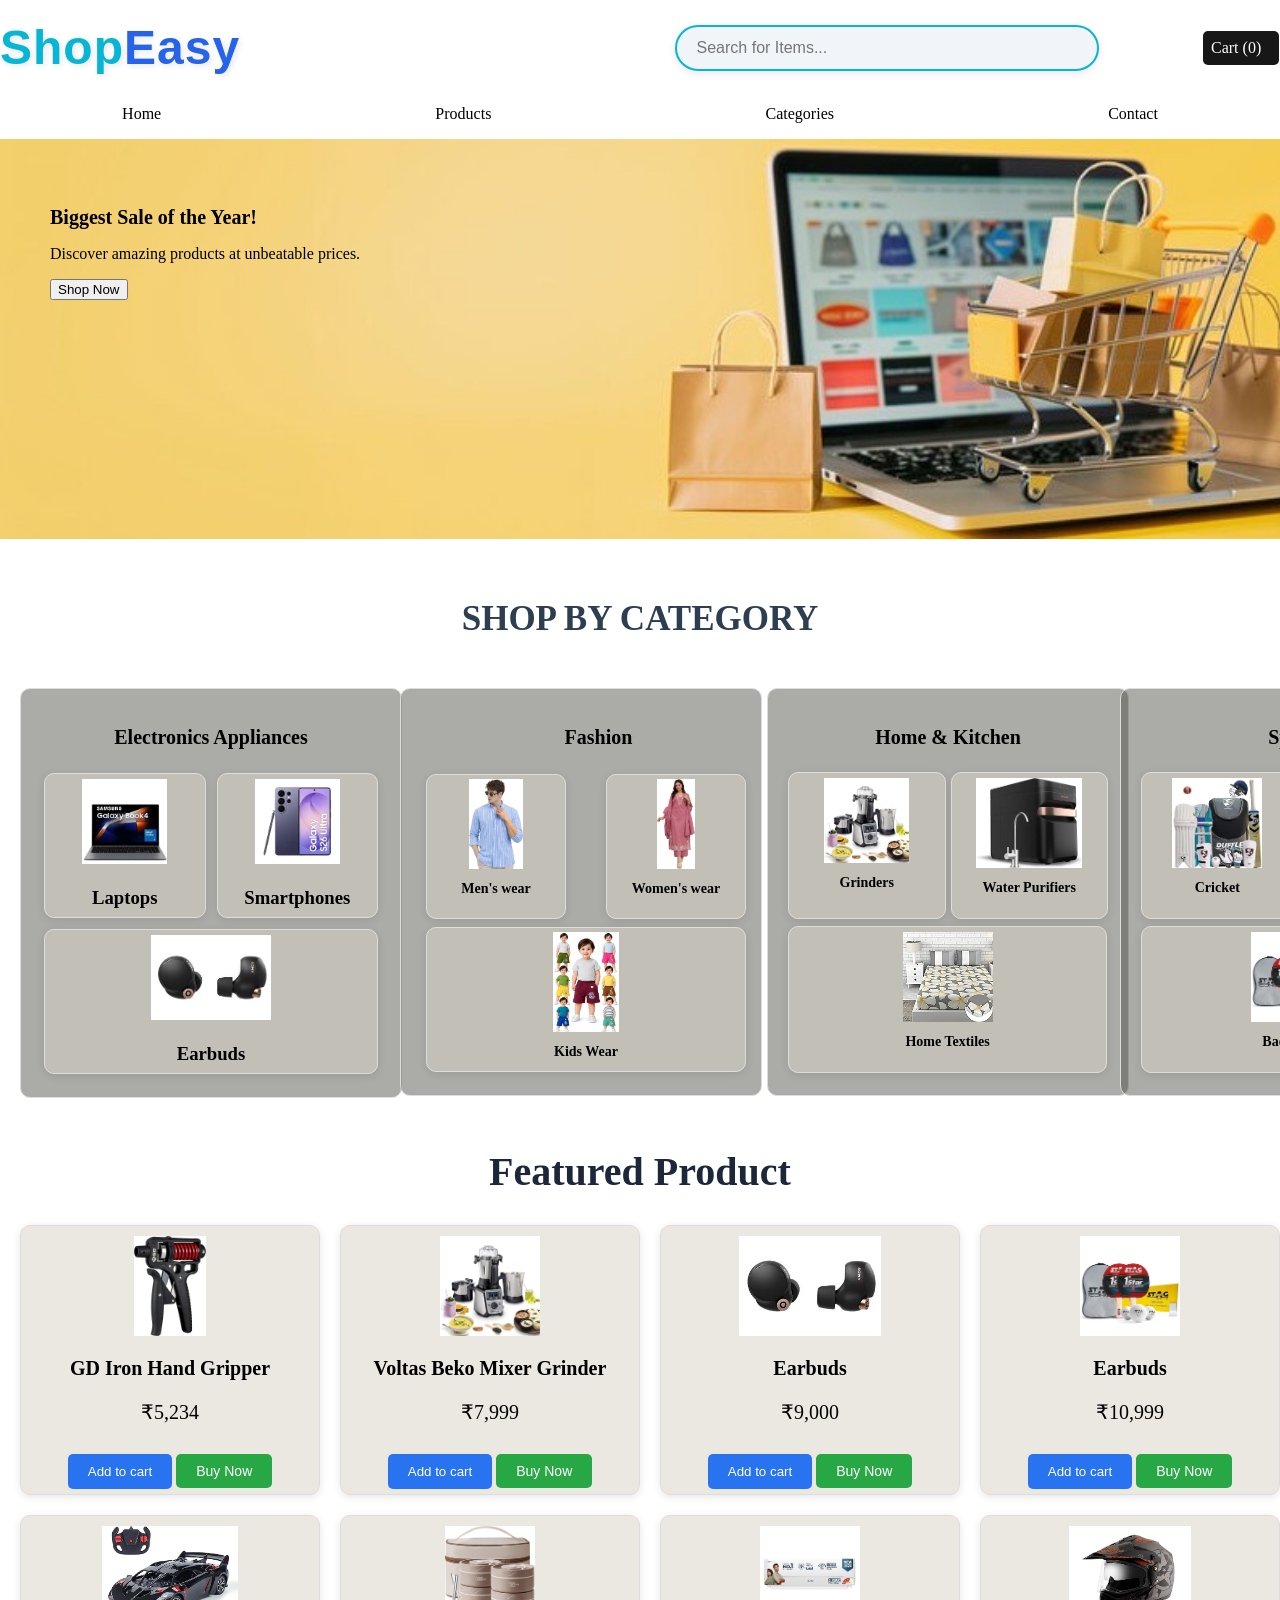
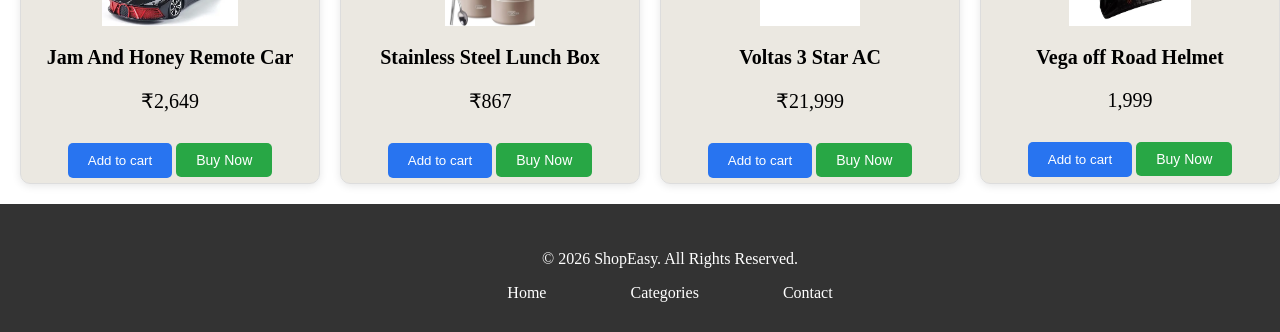
<file: Frontend/index.html>
<!DOCTYPE html>
<html lang="en">
<head>
  <meta charset="UTF-8">
  <meta name="viewport" content="width=device-width, initial-scale=1.0">
  <title>Document</title>
  <link rel="stylesheet" href="style.css">
</head>

<body>
  <header>
    <div class="top-header">
      <h1>
        <span class="shop">Shop</span><span class="easy">Easy</span>
      </h1>
      
      <input class="search-input" type="text" placeholder="Search for Items...">
      <a href="cart.html"
       class="cart-btn"> Cart (0) </a>


    </div>
    <nav class="main-nav">
    <ul class="nav-links">
      <li>
        <a href ="#home">Home</a>
      </li>
      <li><a href="#product">Products</a></li>
      <li><a href="#categories">Categories</a></li>
      <li><a href ="#contact">Contact</a></li>
    </ul>
    </nav>
     </header>
<main>
    <section class="hero">
      <div class="hero-section">
      <h2>Biggest Sale of the Year!</h2>
      <p>Discover amazing products at unbeatable prices.</p>
      <button class="shop-now">Shop Now</button>
      </div>
    </section>

    

    </section>
 <h2 class="categories-heading">Shop by Category</h2>
   <section class="categories">
  
  <section class="electronics-section">

    <div class="container">
        <h2>Electronics Appliances</h2>

        <a href="laptop.html" class="card-link">
            <div class="card">
                <img src="images/laptop1.jpeg" alt="Laptop Image" class="category-image">
                <h3>Laptops</h3>
            </div>
        </a>

        <a href="Smartphones.html" class="card-link">
            <div class="card">
                <img src="images/Phone1.jpeg" alt="Smartphone Image" class="category-image">
                <h3>Smartphones</h3>
            </div>
        </a>

        <a href="Earbuds.html" class="card-link">
            <div class="card">
                <img src="images/Earbud1.jpeg" alt="Earbuds Image" class="categorybottom-image">
                <h3>Earbuds</h3>
            </div>
        </a>

    </div>

</section>
  
<!-- Fashion Section -->
 <a href="fashion.html" class="categories-link">
    <section class="fashion-section">
       
    <div class="container2">
      <h2>Fashion</h2>
        
      
      <div class="card2">
        <img src="images/men.webp" alt="Men Image" class="category-image2">
        <h3>Men's wear</h3>
      </div>

      <div class="card2">
        <img src="images/women.webp" alt="Women Image" class="category-image2">
        <h3>Women's wear</h3>
      </div>

      <div class="card2">
        <img src="images/kids.jpg" alt="Kids Image" class="categorybottom-image2">
        <h3>Kids Wear</h3>
      </div>

    </div>
    </section>
    </a>

    <!-- Home & Kitchen -->
      <a href="Home&kitchen.html" class="categories-link">
    <section class="Kitchen-section">
       
    <div class="container3">
      <h2>Home & Kitchen</h2>
        
      
      <div class="card3">
        <img src="images/grinder.jpg" alt="Men Image" class="category-image">
        <h3>Grinders</h3>
      </div>

      <div class="card3">
        <img src="images/water purifier.webp" alt="Women Image" class="category-image3">
        <h3>Water Purifiers</h3>
      </div>

      <div class="card3">
        <img src="images/bedsheet.jpg" alt="Kids Image" class="categorybottom-image3">
        <h3>Home Textiles</h3>
      </div>

    </div>
    </section>
  </a>

    <!-- Sports Section -->
      <a href="sports.html" class="categories-link">

    <section class="sports-section">
       
      <div class="container4">
        <h2>Sports</h2>
         <div class="card4">
            <img src="images/cricket.jpg" alt="Cricket" class="category-image4">
            <h3>Cricket</h3>
        </div>

        <div class="card4">
            <img src="images/badminton.jpg" alt="Football" class="category-image4">
            <h3>Football</h3>
        </div>

        <div class="card4">
            <img src="images/table-tennis.jpg" alt="Badminton" class="categorybottom-image4">
            <h3>Badminton</h3>
        </div>
        
      </div>
      </a>
    </section>
  </section>
    
  
  

  <section >
    <h1 class="heading-feature">Featured Product</h1>

      <div class="container01">


      <div class="feature-section">
         
      <img src="images/gripper.webp" alt="Laptop Image"   class="feature-image">

      <!-- <a href="laptop.html"> -->
      <h2>
      GD Iron Hand Gripper</h2>
      <!-- </a> -->
      <p class="para-feature">₹5,234</p>
      <button class="feature-button">Add to cart</button>
      
    <button class="buynow">Buy Now</button>
      
    
      </div>

    <div class="feature-section">
      <img src="images/grinder.jpg" alt="Smartphone Image"   class="feature-image">

      <!-- <a href="Smartphones.html"> -->
      <h2>Voltas Beko Mixer Grinder </h2>
      <!-- </a> -->
      <p class="para-feature">₹7,999</p>
      <button class="feature-button">Add to cart</button>
      <button class="buynow">Buy Now</button>
     
    </div>

    <div class="feature-section">
      <img src="images/Earbud1.jpeg" alt="Earbuds Image" class="feature-image">

      <h2>Earbuds</h2>
      
      <p class="para-feature">₹9,000</p>
      <button class="feature-button">Add to cart</button>
      <button class="buynow">Buy Now</button>
    </div>
    <div class="feature-section">
      <img src="images/table-tennis.jpg" alt="Earbuds Image" class="feature-image">
      <!-- <a href="Earbuds.html"> -->
      <h2>Earbuds</h2>
      <!-- </a> -->
      <p class="para-feature">₹10,999</p>
      <button class="feature-button">Add to cart</button>
      <button class="buynow">Buy Now</button>
    </div>

  </div>
  <div class="container02">
    <div class="feature-section">
      <img src="images/car.webp" alt="Smartphone Image"   class="feature-image">

      <!-- <a href="Smartphones.html"> -->
      <h2> Jam And Honey Remote Car</h2>
      <!-- </a> -->
      <p class="para-feature">₹2,649</p>
      <button class="feature-button">Add to cart</button>
      <button class="buynow">Buy Now</button>
    </div>
    <div class="feature-section">
      <img src="images/lunch-box.jpg" alt="Earbuds Image" class="feature-image">
      <!-- <a href="Earbuds.html"> -->
      <h2>Stainless Steel Lunch Box</h2>
      <!-- </a> -->
      <p class="para-feature">₹867</p>
      <button class="feature-button">Add to cart</button>
      <button class="buynow">Buy Now</button>
    </div>

    <div class="feature-section">
      <img src="images/voltas.jpg" alt="Earbuds Image" class="feature-image">
      <!-- <a href="Earbuds.html"> -->
      <h2>Voltas 3 Star AC</h2>
      <!-- </a> -->
      <p class="para-feature">₹21,999</p>
      <button class="feature-button">Add to cart</button>
      <button class="buynow">Buy Now</button>
    </div>
    
    <div class="feature-section">
      <img src="images/helmets.jpg"t="Helmet Image" class="feature-image">
      <!-- <a href="Earbuds.html"> -->
      <h2>Vega off Road Helmet</h2>
      <!-- </a> -->
      <p class="para-feature">1,999</p>
      <button class="feature-button">Add to cart</button>
      <button class="buynow">Buy Now</button>
    </div>
  </div>
  </section>
    
</main>
<script src="script.js"></script>

<footer class="footer">
    <p>© 2026 ShopEasy. All Rights Reserved.</p>
    <a href="index.html">Home</a>
    <a href="categories.html">Categories</a>
    <a href="contact.html">Contact</a>
</footer>
</body>
</html>
</file>
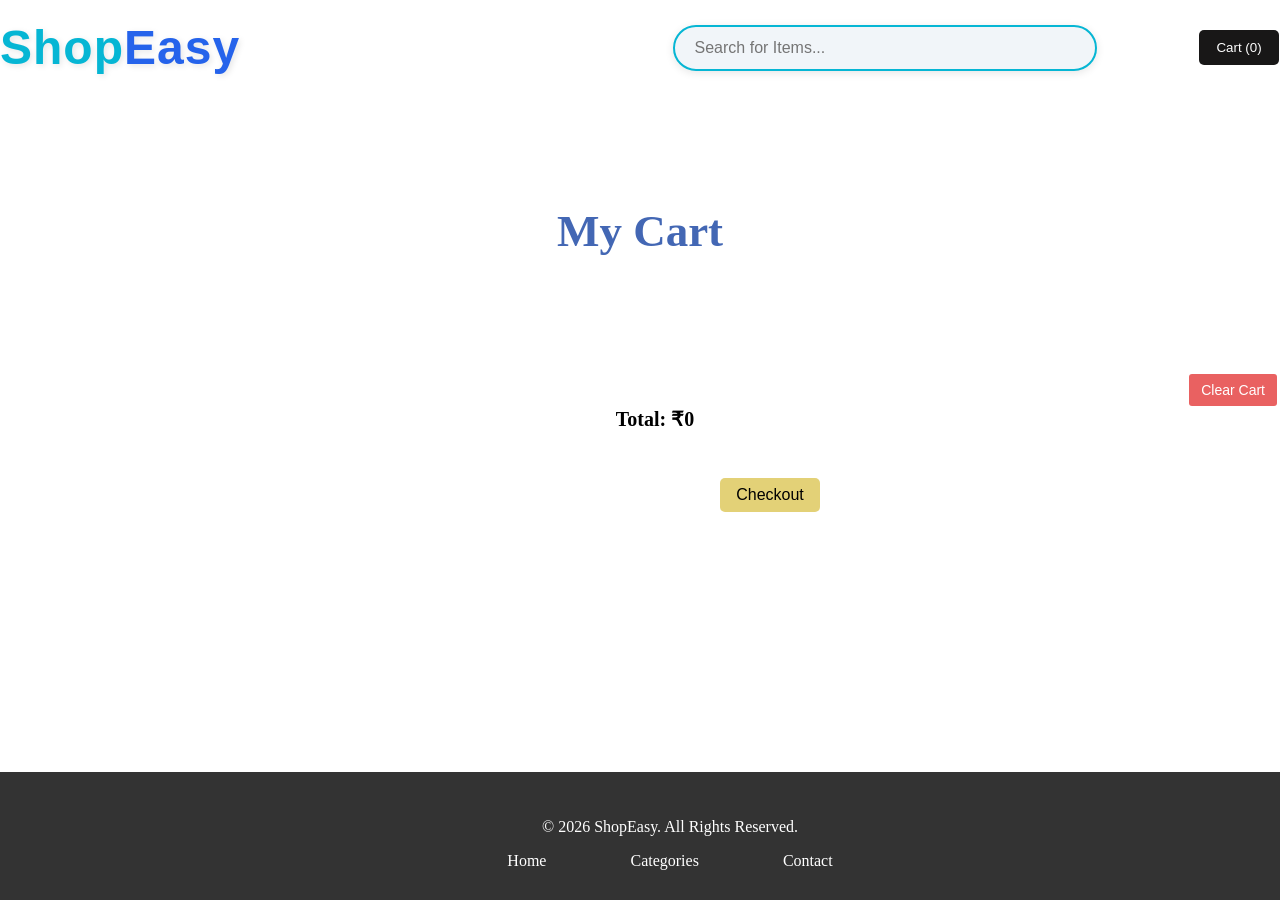
<file: Frontend/cart.html>
<!DOCTYPE html>
<html lang="en">
<head>
    <meta charset="UTF-8">
    <meta name="viewport" content="width=device-width, initial-scale=1.0">
    <title>Shopping Cart</title>
    <link rel="stylesheet" href="style.css">
</head>
<body>
  <header>
    <div class="top-header">
      <h1>
        <span class="shop">Shop</span><span class="easy">Easy</span>
      </h1>
    
      <input class="search-input" type="text" placeholder="Search for Items...">
      <button class="index-cart-btn"> Cart (0) </button>
    </div>
      
  </header>

  <main>
    <h2 class="main-heading-cart"> My Cart</h2>
    
    <button id="clear-cart">Clear Cart</button>
    
    <div id="cart-items"></div>

    <h2 id="total-price">Total: ₹0</h2>
    
  <a href="checkout.html">
    <button class="check-out">Checkout</button>
  </a>

</main>


    <footer class="footer">
        <p>© 2026 ShopEasy. All Rights Reserved.</p>
        <a href="index.html">Home</a>
        <a href="categories.html">Categories</a>
        <a href="contact.html">Contact</a>
    </footer>

    <script src="cart.js"></script>

</body>
</html>
</file>
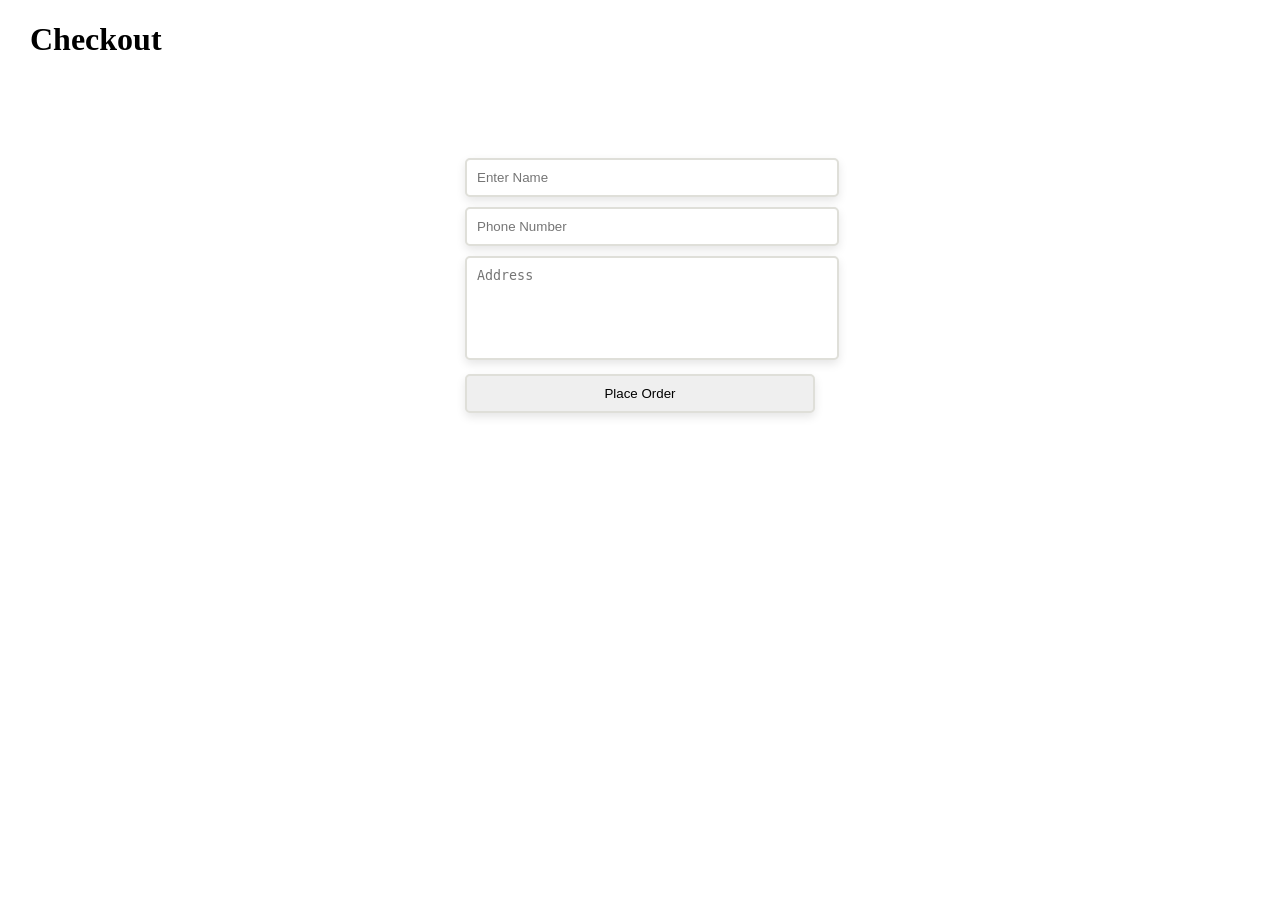
<file: Frontend/checkout.html>
<!DOCTYPE html>
<html lang="en">
<head>
  <meta charset="UTF-8">
  <meta name="viewport" content="width=device-width, initial-scale=1.0">
  <title>Document</title>
  <link rel="stylesheet" href="style.css">
</head>
<body>



<h1 class="heading-checkout">Checkout</h1>
<div class="checkout-container">
  

    <!-- <h1 class="heading-checkout">Checkout</h1> -->

    <div id="buy-now-product"></div>

    <input class="name" type="text" placeholder="Enter Name">

    <input class="phone" type="number" placeholder="Phone Number">

    <textarea class="address" placeholder="Address"></textarea>

    <button id="place-order">Place Order</button>


<script src="checkout.js"></script>

</body>
</html>
</file>
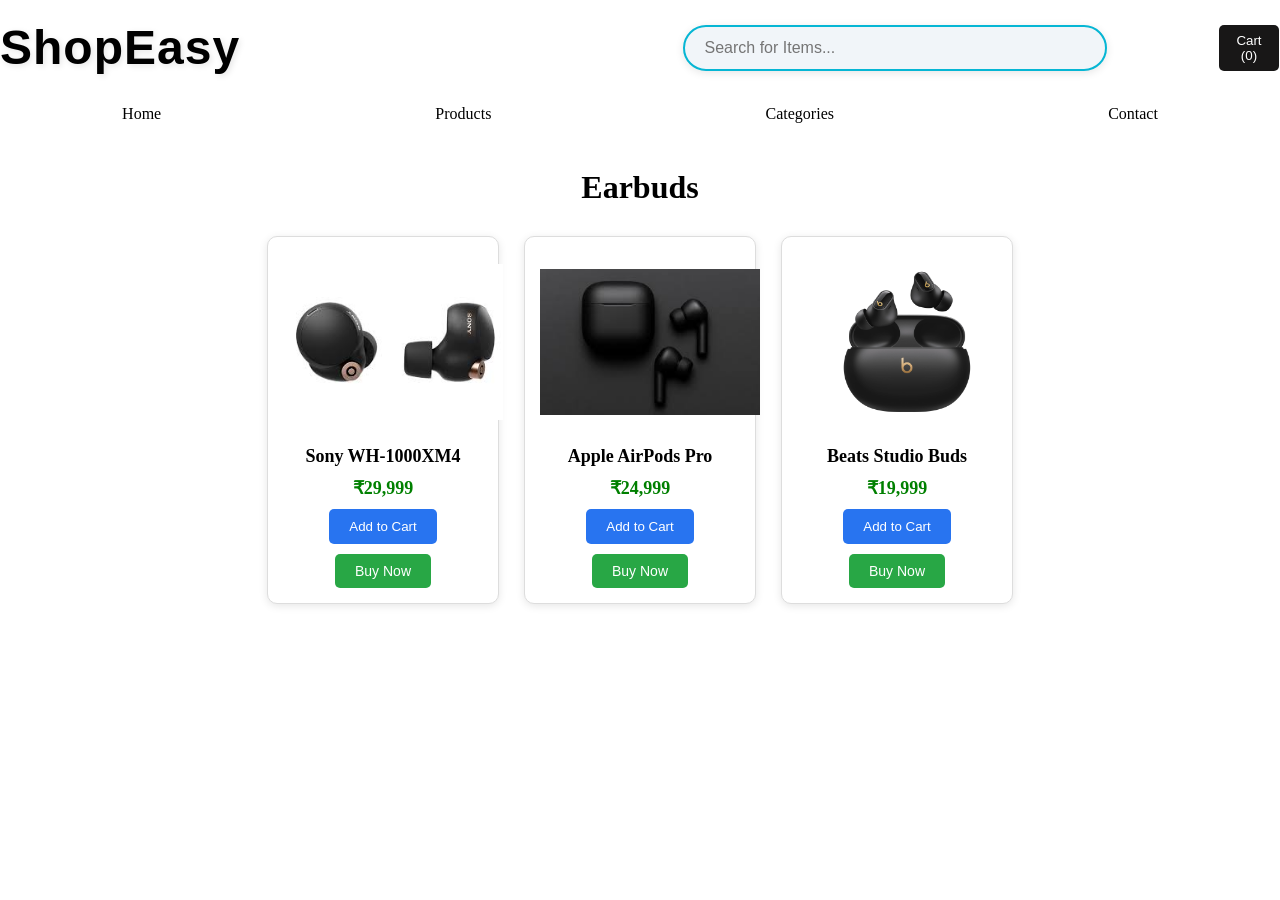
<file: Frontend/Earbuds.html>
<!DOCTYPE html>
<html lang="en">
<head>
  <meta charset="UTF-8">
  <meta name="viewport" content="width=device-width, initial-scale=1.0">
  <title>Document</title>
  <link rel="stylesheet" href="style.css">
</head>
<body>
  
  <header>
    <div class="top-header">
      <h1>ShopEasy</h1>
      <input class="search-input" type="text" placeholder="Search for Items...">
      <button class="cart-btn"> Cart (0) </button>


    </div>
    <nav class="main-nav">
    <ul class="nav-links">
      <li>
       <a href="index.html">Home</a>
      </li>
      <li><a href="index.html">Products</a></li>
      <li><a href="categories.html">Categories</a></li>
      <li><a href ="contact.html">Contact</a></li>
    </ul>
    </nav>
  </header>
  <main>
    <h1> Earbuds </h1>
    <div class="products-cards">
        <div class="product-card">
          <img src="images/Earbud1.jpeg" alt="Sony WH-1000XM4">
          <h3>Sony WH-1000XM4</h3>
          <p>₹29,999</p>
          <button class="add-to-cart">Add to Cart</button>
          <button class="buynow">Buy Now</button>
        

        </div>
        <div class="product-card">
          <img src="images/Earbud2.jpeg" alt="Apple AirPods Pro">
            <h3>Apple AirPods Pro</h3>
            <p>₹24,999</p>
            <button class="add-to-cart">Add to Cart</button>
            <button class="buynow">Buy Now</button>
         </div>

      <div class="product-card">
        <img src="images/Earbud3.jpg" alt="Beats Studio Buds">
          <h3>Beats Studio Buds</h3>
           <p>₹19,999</p>
           <button class="add-to-cart">Add to Cart</button>
           <button class="buynow">Buy Now</button>
      </div>

  </div>
  </main>
<script src="script.js"></script>
</body>
</html>
</file>
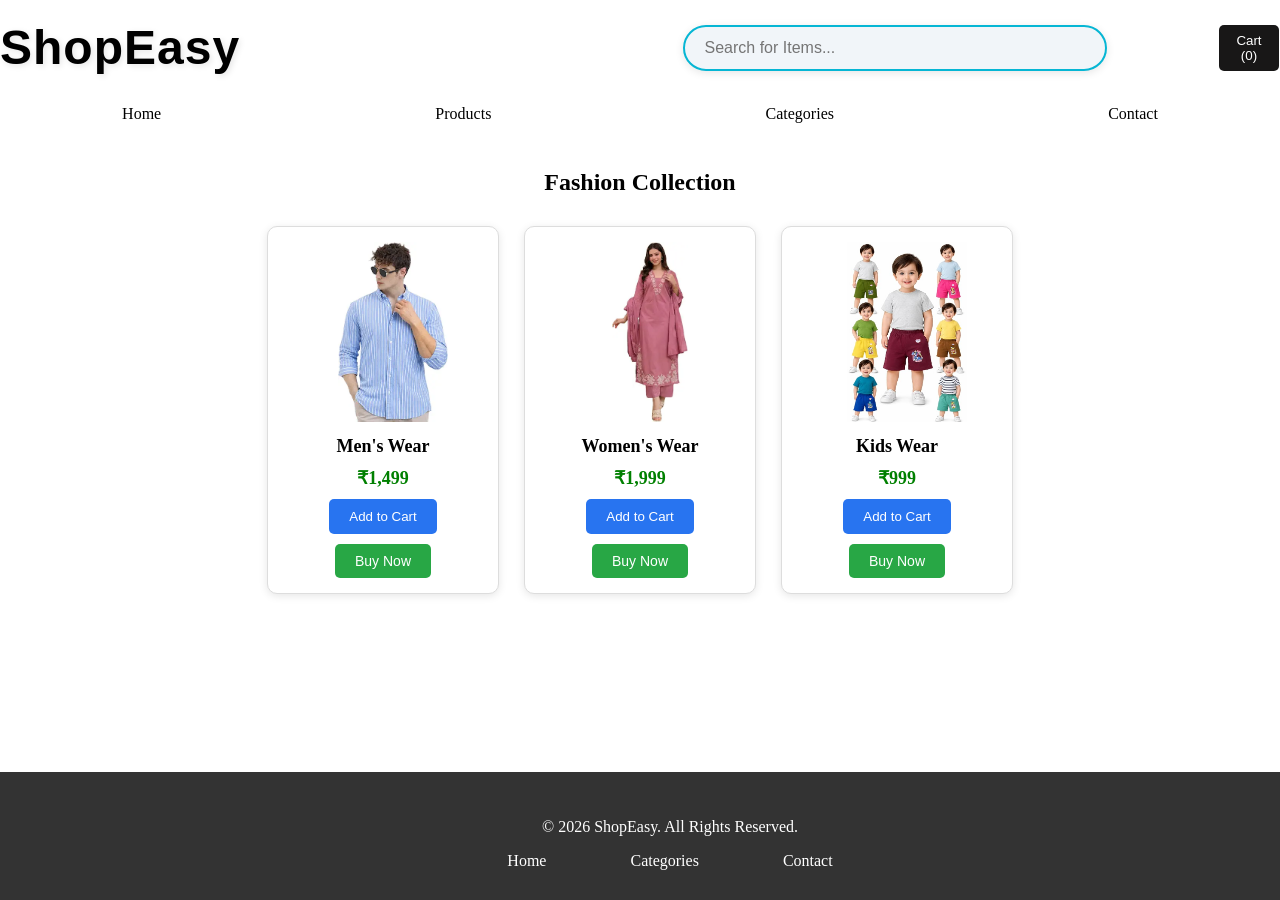
<file: Frontend/fashion.html>
<!DOCTYPE html>
<html lang="en">
<head>
  <meta charset="UTF-8">
  <meta name="viewport" content="width=device-width, initial-scale=1.0">
  <title>Document</title>
  <link rel="stylesheet" href="style.css">
</head>

<body>
  <header>
    <div class="top-header">
      <h1>ShopEasy</h1>
      <input class="search-input" type="text" placeholder="Search for Items...">
      <button class="cart-btn"> Cart (0) </button>


    </div>
    <nav class="main-nav">
    <ul class="nav-links">
      <li>
        <a href ="#home">Home</a>
      </li>
      <li><a href="#product">Products</a></li>
      <li><a href="#categories">Categories</a></li>
      <li><a href ="#contact">Contact</a></li>
    </ul>
    </nav>
     </header>
     <main>

    <section class="Main-controller">
        <h1>Fashion Collection</h1>

        <div class="product-container fashion">

            <div class="product-card">
                <img src="images/men.webp" alt="Men's Wear" class="product-image">
                <h3>Men's Wear</h3>
                <p>₹1,499</p>
                <button class="common-button">Add to Cart</button>
                <button class="buynow">Buy Now</button>
            </div>

            <div class="product-card">
                <img src="images/women.webp" alt="Women's Wear" class="product-image">
                <h3>Women's Wear</h3>
                <p>₹1,999</p>
                <button class="common-button">Add to Cart</button>
                <button class="buynow">Buy Now</button>
            </div>

            <div class="product-card">
                <img src="images/kids.jpg" alt="Kids Wear" class="product-image">
                <h3>Kids Wear</h3>
                <p>₹999</p>
                <button class="common-button">Add to Cart</button>
                <button class="buynow">Buy Now</button>
            </div>

        </div>
    </section>

</main>
<script src="script.js"></script>
<footer class="footer">
    <p>© 2026 ShopEasy. All Rights Reserved.</p>
    <a href="index.html">Home</a>
    <a href="categories.html">Categories</a>
    <a href="contact.html">Contact</a>
</footer>
</body>
</html>
</file>
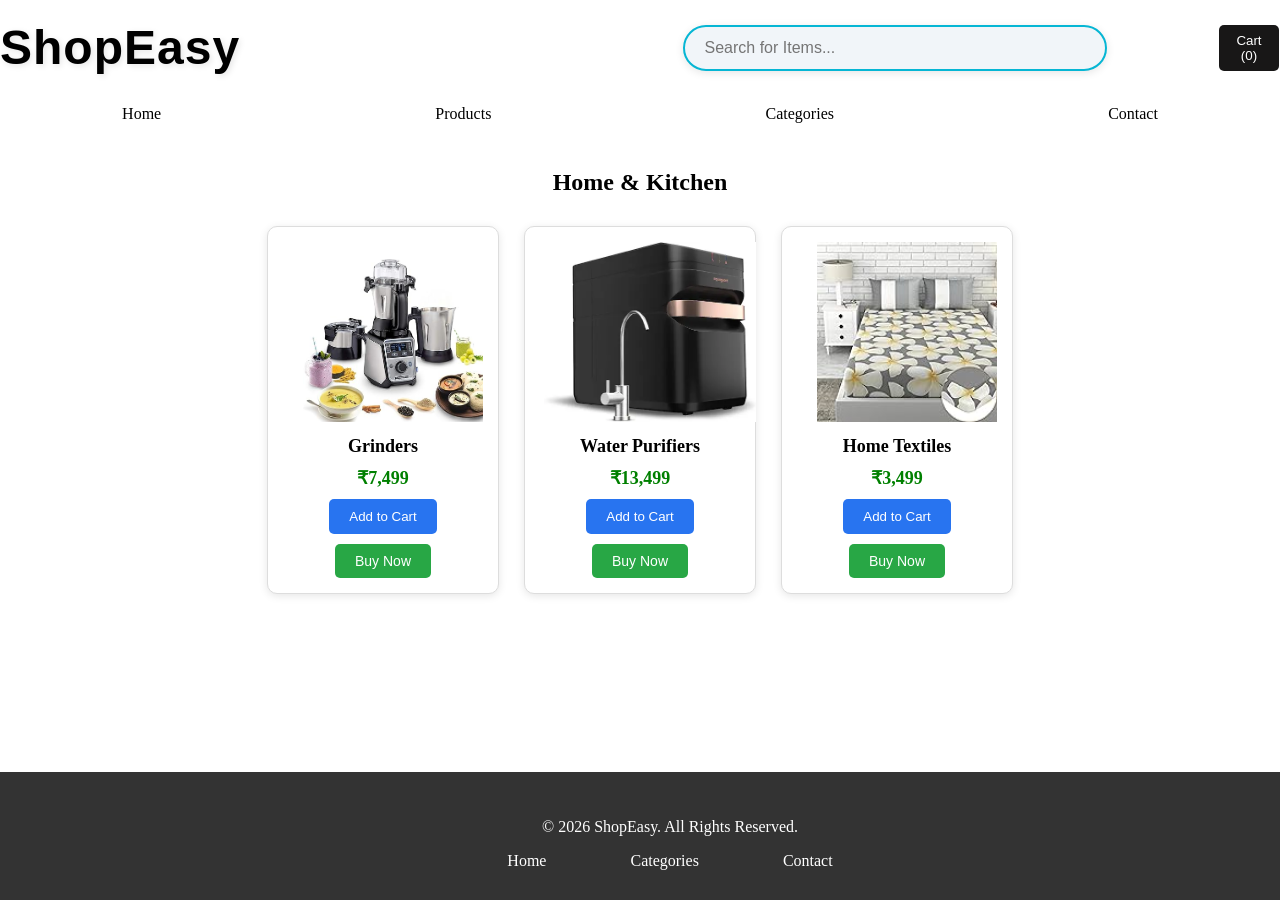
<file: Frontend/Home&kitchen.html>
<!DOCTYPE html>
<html lang="en">
<head>
  <meta charset="UTF-8">
  <meta name="viewport" content="width=device-width, initial-scale=1.0">
  <title>Document</title>
  <link rel="stylesheet" href="style.css">
</head>

<body>
  <header>
    <div class="top-header">
      <h1>ShopEasy</h1>
      <input class="search-input" type="text" placeholder="Search for Items...">
      <button class="cart-btn"> Cart (0) </button>


    </div>
    <nav class="main-nav">
    <ul class="nav-links">
      <li>
        <a href ="#home">Home</a>
      </li>
      <li><a href="#product">Products</a></li>
      <li><a href="#categories">Categories</a></li>
      <li><a href ="#contact">Contact</a></li>
    </ul>
    </nav>
     </header>
     <main>

    <section class="Main-controller">
        <h1>Home & Kitchen</h1>

        <div class="product-container">

        <div class="product-card">
        <img src="images/grinder.jpg" alt="Men Image" class="category-image">
        <h3>Grinders</h3>
        <p>₹7,499</p>
        <button class="common-button">Add to Cart</button>
        <button class="buynow">Buy Now</button>
      </div>

      <div class="product-card">
        <img src="images/water purifier.webp" alt="purifier Image" class="category-image3">
        <h3>Water Purifiers</h3>
        <p>₹13,499</p>
    <button class="common-button">Add to Cart</button>
    <button class="buynow">Buy Now</button>
      </div>

      <div class="product-card">
        <img src="images/bedsheet.jpg" alt="bedsheet Image" class="categorybottom-image3">
        <h3>Home Textiles</h3>
        <p>₹3,499</p>
        <button class="common-button">Add to Cart</button>
        <button class="buynow">Buy Now</button>
      </div>

        </div>
    </section>

</main>
<script src="script.js"></script>
<footer class="footer">
    <p>© 2026 ShopEasy. All Rights Reserved.</p>
    <a href="index.html">Home</a>
    <a href="categories.html">Categories</a>
    <a href="contact.html">Contact</a>
</footer>
</body>
</html>
</file>
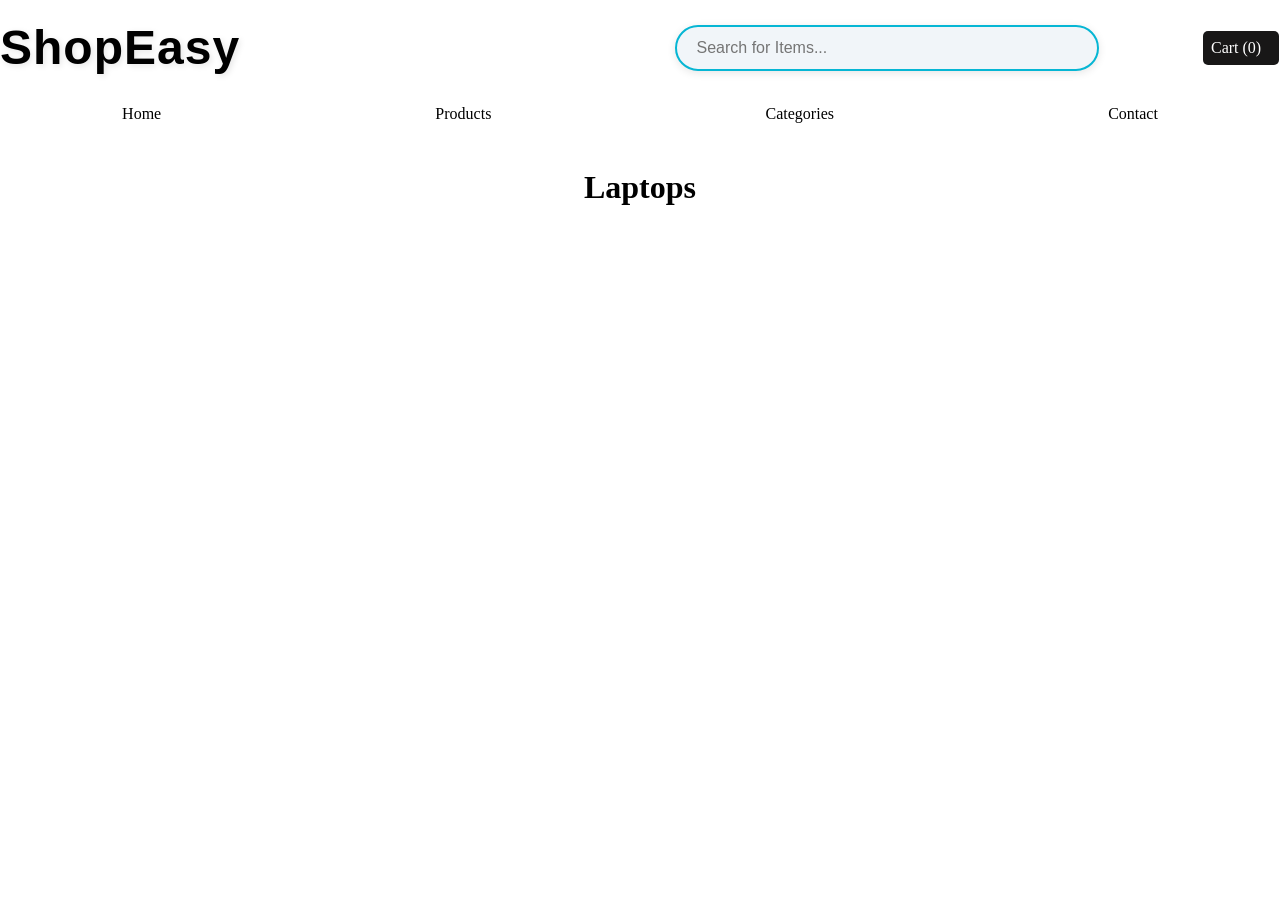
<file: Frontend/laptop.html>
<!DOCTYPE html>
<html lang="en">
<head>
  <meta charset="UTF-8">
  <meta name="viewport" content="width=device-width, initial-scale=1.0">
  <title>Document</title><link rel="stylesheet" href="style.css">
</head>
<body>
  
  <header>
    <div class="top-header">
      <h1>ShopEasy</h1>
      <input class="search-input" type="text" placeholder="Search for Items...">
      <a href="cart.html" class="cart-btn">Cart (0)</a>


    </div>
    <nav class="main-nav">
    <ul class="nav-links">
      <li>
       <a href="index.html">Home</a>
      </li>
      <li><a href="index.html">Products</a></li>
      <li><a href="categories.html">Categories</a></li>
      <li><a href ="contact.html">Contact</a></li>
    </ul>
    </nav>
  </header>

  <main>
    <h1>Laptops</h1>

    <div class="products-cards" id="products-container">

    </div>

  </main>

<script src="script.js"></script>
  <footer>

  </footer>

 
</body>
</html>
</file>
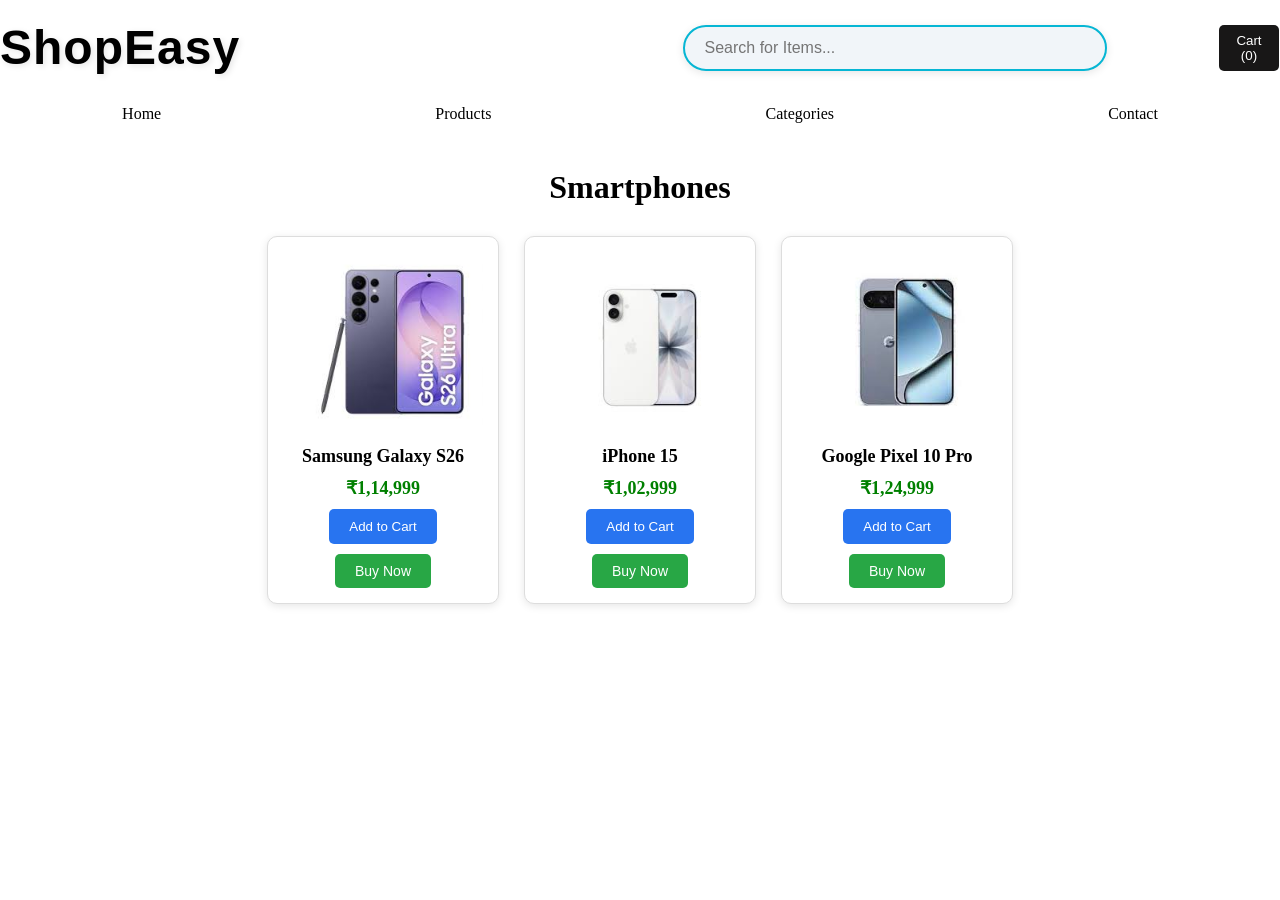
<file: Frontend/Smartphones.html>
<!DOCTYPE html>
<html lang="en">
<head>
  <meta charset="UTF-8">
  <meta name="viewport" content="width=device-width, initial-scale=1.0">
  <title>Document</title>
  <link rel="stylesheet" href="style.css">
</head>
<body>
  
  <header>
    <div class="top-header">
      <h1>ShopEasy</h1>
      <input class="search-input" type="text" placeholder="Search for Items...">
      <button class="cart-btn"> Cart (0) </button>


    </div>
    <nav class="main-nav">
    <ul class="nav-links">
      <li>
       <a href="index.html">Home</a>
      </li>
      <li><a href="index.html">Products</a></li>
      <li><a href="categories.html">Categories</a></li>
      <li><a href ="contact.html">Contact</a></li>
    </ul>
    </nav>
  </header>
  <main>
    <h1>Smartphones</h1>
    <div class="products-cards">
        <div class="product-card">
          <img src="images/Phone1.jpeg" alt="Samsung Galaxy S26">
          <h3>Samsung Galaxy S26</h3>
          <p>₹1,14,999</p>
          <button class="add-to-cart">Add to Cart</button>
          <button class="buynow">Buy Now</button>
        

        </div>
        <div class="product-card">
          <img src="images/Phone2.jpeg" alt="Apple iPhone 17">
            <h3>iPhone 15</h3>
            <p>₹1,02,999</p>
            <button class="add-to-cart">Add to Cart</button>
            <button class="buynow">Buy Now</button>
         </div>

      <div class="product-card">
        <img src="images/Phone3.jpeg" alt="Google Pixel 10 Pro">
          <h3>Google Pixel 10 Pro</h3>
           <p>₹1,24,999</p>
           <button class="add-to-cart">Add to Cart</button>
           <button class="buynow">Buy Now</button>
      </div>

  </div>
  </main>
  <script src="script.js"></script>
</body>
</file>
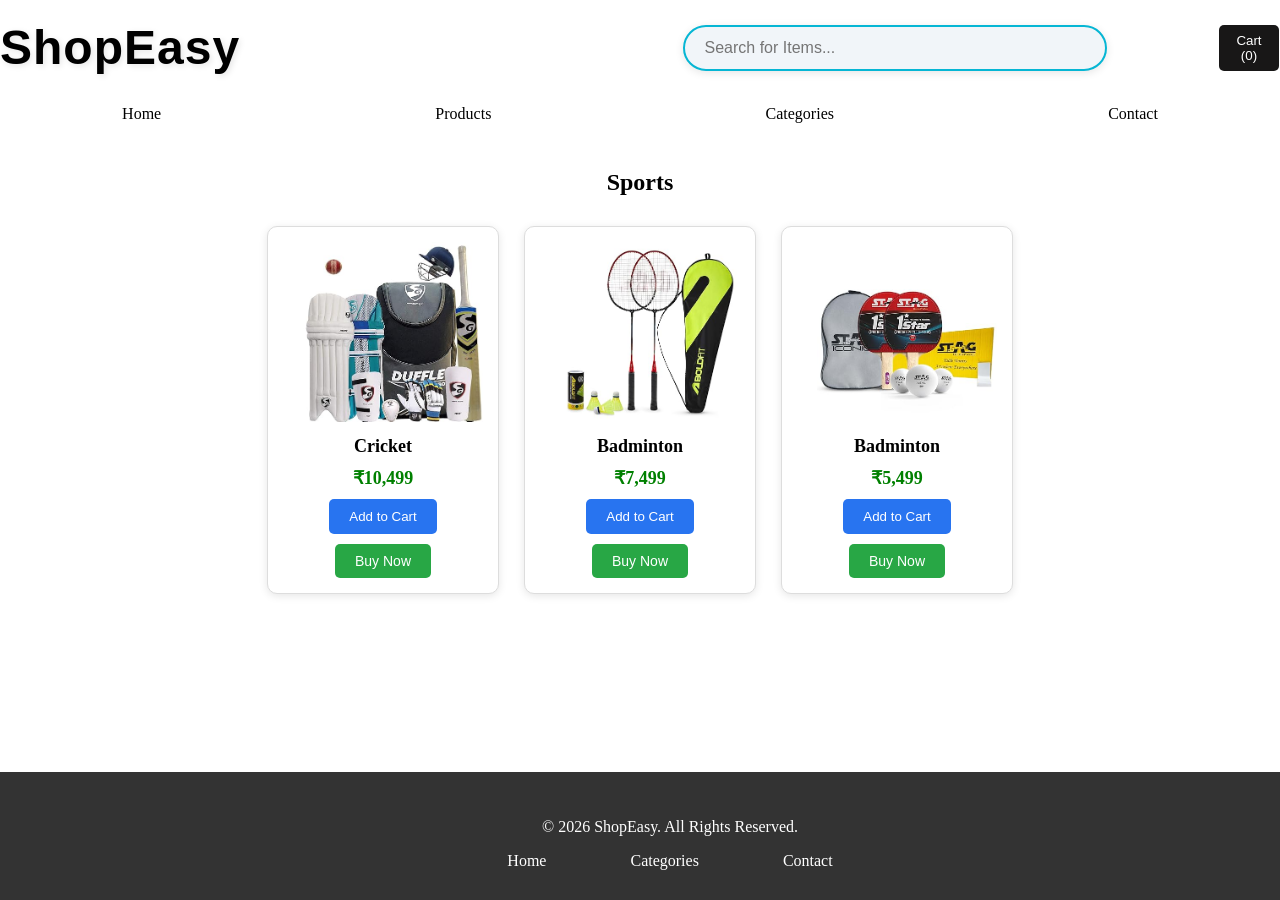
<file: Frontend/sports.html>
<!DOCTYPE html>
<html lang="en">
<head>
  <meta charset="UTF-8">
  <meta name="viewport" content="width=device-width, initial-scale=1.0">
  <title>Document</title>
  <link rel="stylesheet" href="style.css">
</head>

<body>
  <header>
    <div class="top-header">
      <h1>ShopEasy</h1>
      <input class="search-input" type="text" placeholder="Search for Items...">
      <button class="cart-btn"> Cart (0) </button>


    </div>
    <nav class="main-nav">
    <ul class="nav-links">
      <li>
        <a href ="#home">Home</a>
      </li>
      <li><a href="#product">Products</a></li>
      <li><a href="#categories">Categories</a></li>
      <li><a href ="#contact">Contact</a></li>
    </ul>
    </nav>
     </header>
     <main>

    <section class="Main-controller">
        <h1>Sports</h1>

        <div class="product-container">

            <div class="product-card">
            <img src="images/cricket.jpg" alt="Cricket" class="category-image4">
            <h3>Cricket</h3>
            <p>₹10,499</p>
            <button class="common-button">Add to Cart</button>
            <button class="buynow">Buy Now</button>
        </div>

        <div class="product-card">
            <img src="images/badminton.jpg" alt="badminton" class="category-image4">
            <h3>Badminton</h3>
            <p>₹7,499</p>
            <button class="common-button">Add to Cart</button>
            <button class="buynow">Buy Now</button>
        </div>

        <div class="product-card">
            <img src="images/table-tennis.jpg" alt="Badminton" class="categorybottom-image4">
            <h3>Badminton</h3>
            <p>₹5,499</p>
            <button class="common-button">Add to Cart</button>
            <button class="buynow">Buy Now</button>
        </div>

        </div>
    </section>

</main>
<script src="script.js"></script>
<footer class="footer">
    <p>© 2026 ShopEasy. All Rights Reserved.</p>
    <a href="index.html">Home</a>
    <a href="categories.html">Categories</a>
    <a href="contact.html">Contact</a>
</footer>
</body>
</html>
</file>
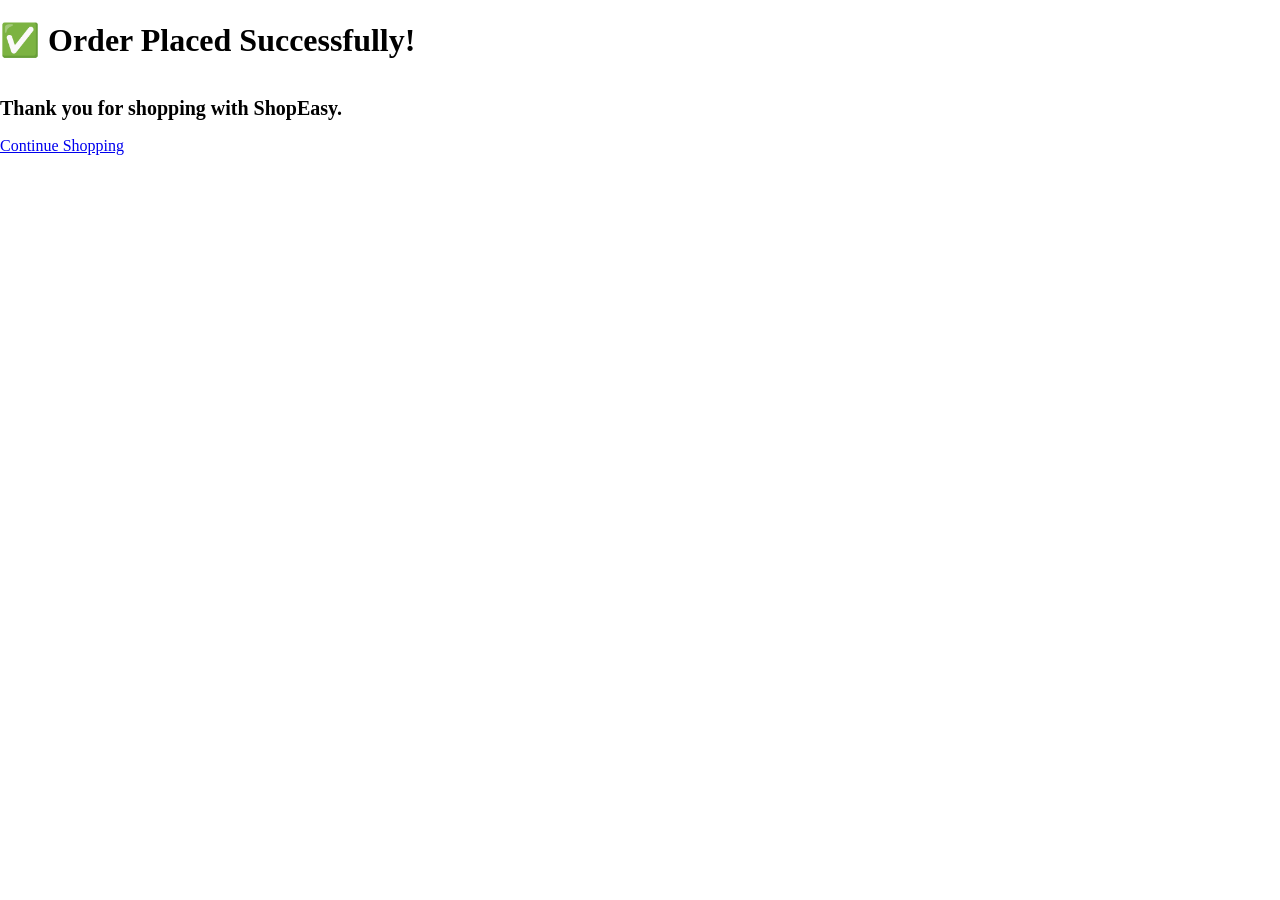
<file: Frontend/success.html>
<!DOCTYPE html>
<html>
<head>
    <title>Order Success</title>
</head>
<link rel="stylesheet" href="style.css"
<body>

    <h1>✅ Order Placed Successfully!</h1>

    <h2 class="success-para">
        Thank you for shopping with ShopEasy.
    </h2>

    <a href="index.html" class="success-ind">
        Continue Shopping
    </a>

</body>
</html>
</file>
<file: Frontend/style.css>
.top-header{
    margin-top:20px;
    margin-bottom:30px;
  display: flex;
  justify-content: space-between;
  align-items:center;
}
.main-nav{
  
  justify-content: space-around;
  align-items:center
  ;
}
.search-bar{
  display: flex;
  justify-content: space-between;
  align-items:center;
}
.main-heading-cart{
  

     text-align: center;
    font-size: 45px;
    font-weight: 700;
    color: #4367b4;
    margin-top:100px; 
    
}

.top-header h1{
    font-size: 48px;
    font-weight: 900;
    margin: 0;
    letter-spacing: 1px;
    font-family: Arial, sans-serif;
    cursor: pointer;
}

.shop{
    color: #06b6d4;
}

.easy{
    color: #2563eb;
}

.top-header h1:hover{
    transform: scale(1.05);
    transition: transform 0.3s ease;
}

.top-header h1{
    text-shadow: 2px 2px 6px rgba(0,0,0,0.1);
}

.search-input{
    margin-left:330px;
    width: 380px;
    padding: 12px 20px;

  
    border: 2px solid #06b6d4;

    border-radius: 30px;

    background-color: #f1f5f9;

    font-size: 16px;

    box-shadow: 0 2px 8px rgba(0,0,0,0.1);

    outline: none;
    transition: 0.3s;
}

.search-input:focus{
    
    background-color: white;

    box-shadow: 0 4px 15px rgba(37,99,235,0.25);
}
/* .cart-btn{
    float:right;
    margin-left: 80px;
    width:80px;
    display: inline-block;
    padding: 8px 14px;
    background-color: #0f0f0f;
    color: white;
    text-decoration: none;
    border:none;
   
    border-radius: 5px;
    
} */
 .cart-btn{
    margin-right:1px;
    

    width: 60px;
    padding: 8px 8px;

    background-color: #181717;
    color: white;

    text-decoration: none;
    border: none;
    border-radius: 5px;
}

.nav-links{
  display: flex;
  justify-content: space-around;
  align-items:center;
  padding:0px;
  gap:30px;
  list-style: none;
}
.nav-links a{
    text-decoration: none;
    color: black;
}
.hero{
  background-image: url("images/image.jpg");
  
  background-size: contain;
  background-repeat: no-repeat;
  background-size:cover;
  height: 400px;
}

.hero-section{
  text-align: left ;
  /* border: px solid black; */
  padding: 50px 0px 50px 50px;
  
  margin: 0 auto;
}

.page-heading{
    margin-bottom: 100px;
    text-align: center;
   
}


#cart-items{
    width: 30%;
    /* margin-left:650px; */
    margin-top: 150px ;
}
.index-cart-btn{
    margin-right:1px;
    

    width: 80px;
    padding: 10px 8px;

    background-color: #181717;
    color: white;

    text-decoration: none;
    border: none;
    border-radius: 5px;

}


 .cart-item{
    display: flex;
    justify-content: space-between;
    align-items: center;

    border: 1px solid #ddd;
    border-radius: 10px;
    padding: 15px 25px;
    margin-bottom: 15px;

    background-color: rgba(230,232,222,0.47);

    box-shadow: 0 2px 8px rgba(0,0,0,0.1);
}
.cart-item:hover{
    transform: translateY(-8px);
}

.cart-item h3{
    margin-bottom: 10px;
}

.cart-item p{
    font-size: 18px;
    font-weight: bold;
    color: green;
}
.cart-item img{
    width:80;
    height:80px;


}

.remove-btn{
    
    background-color: rgb(68, 149, 203);
    color: white;
    border: none;
    padding: 7px 12px;
    border-radius: 5px;
    cursor: pointer;
    margin-top: 10px;
}

.remove-btn:hover{
    background-color: rgb(74, 160, 226);
}

#total-price{
    margin-left:30px;
    text-align: center;
    margin-top: 20px;
}
#clear-cart{
    float:right;
    
    margin-top: 80px;
    margin-right: 3px;
    padding: 8px 12px;
    background-color: #e96161;
    color: white;
    border: none;
    border-radius: 3px;
    cursor: pointer;
    font-size: 14px;
}

#clear-cart:hover{
    background-color: #cc0000;
}

.check-out{
    width:100px;
    margin-top:30px;
    margin-bottom: 20px;
    margin-left:720px;
    padding:8px 8px;
    border:none;
    border-radius:5px;
    font-size: medium;

    transition:0.3s;
    background-color: #e3d177;

}
.check-out:hover{

transform: translateY(-5px);
}
.checkout-container{
    width: 350px;
    

    margin: 50px auto;
    text-align: center;
}

.heading-checkout{
    margin-left:30px;


    margin-bottom: 40px;
}
.name,
.phone,
.address,
#place-order{
    width: 100%;
    padding: 10px;
    margin-top: 10px;

    border: 2px solid rgb(223,223,217);
    border-radius: 5px;

    outline: none;
    box-shadow: 0 4px 10px rgba(0,0,0,0.1);

    transition: 0.3s;
}

.address{
    height: 80px;
    resize: none;
}

.name:hover,
.phone:hover,
.address:hover,
#place-order:hover{
    transform: translateY(-3px);
}
.buynowTtem{
    width: 250px;
    margin: 20px auto;
    padding: 15px;
    border: 1px solid #ddd;
    border-radius: 10px;
    background-color: rgba(230,232,222,0.47);
    text-align: center;
    box-shadow: 0 2px 8px rgba(0,0,0,0.1);
}

.buynowTtem img{
    width: 100px;
    height: 100px;
    /* object-fit: cover; */
    border-radius: 10px;
}
.buynow{
    background-color: #28a745;
    color: white;
    border: none;
    padding: 9px 20px;
    margin-top: 10px;
    border-radius: 5px;
    cursor: pointer;
    font-size: 14px;
    transition: 0.3s;
}

.buynow:hover{
    background-color: #218838;
    transform: translateY(-3px);
}

/* .products{
  display:flex;
  justify-content:space-around;
 
   padding-top: 30px;  
} */
/* .products-section{
  display:flex;
  text-align: center;
  flex-direction: column;
  align-items: center;
  transition: 0.3s;
  border-radius: 10px;
   padding: 20px;
  

 
} */
/* .products-section:hover{
    transform: translateY(-5px);
    box-shadow: 0 4px 12px rgba(137, 101, 101, 0.2);
}
.products-image{
    width: 200px;
    height: 170px;
    object-fit: contain;
    justify-content: flex-start;
    text-replace: auto;
}
.products-image:hover{
    transform: scale(1.05);
}
.products-cards{
  display:flex;
  justify-content:space-around;
  
}  */
.categories-heading{
  text-align: center;
  font-size:35px;
  font-weight:700;
  color:#2c3e50;
  text-transform: uppercase;
  margin-top:60px;

}

.categories{
  display:flex;
  justify-content:space-around;
  
  
}
.categories-link{
    text-decoration: none;
    color:inherit;

}

.electronics-section{
    width: 340px;
    margin: 20px;
    
}


.container{
    margin-right: 10px;
  width: 100%;
  padding: 20px;
  border: 1px solid #ddd;
  display: grid;
  grid-template-columns: 1fr 1fr;
  gap:5px;
  background-color: #4d4e4478;
  border-radius: 10px;

}
.container h2{
    text-align: center;
    
    grid-column: 1 / 3;
   
}
.card{
    margin :3px;
    padding: 5px 10px 5px 10px;
    height:133px;
    text-align: center;
    border: 1px solid #ddd;
    border-radius: 10px;
    box-shadow: 0 2px 8px rgba(0,0,0,0.1);
    transition: 0.3s;
    padding: 5px;
     background-color: #d9d4c685;
}

.card:hover{
    transform: translateY(-5px);
}

.card-link:last-child{
    /* margin-top :5px; */
    grid-column: 1 / 3;
}
/* .card-link:last-child{
    grid-column: 1 / 3;
    justify-self: stretch;
} */


.category-image,
.categorybottom-image{
    width: 130px;
    
    height: 85px;
    object-fit: contain;
}

.card-link{
    text-decoration:none;
    /* margin-top: 8px;
    font-size: 14px; */
    color:inherit;
    color:black

} 

/* Fashion Section */
.fashion-section{
    width: 320px;
    margin: 20px;
    
}


.container2{
  width: 100%;
  height: 366px;
  padding: 20px;
  border: 1px solid #ddd;
  display: grid;
  grid-template-columns: 1fr 1fr;
  gap:5px;
  background-color: #4d4e4478;
  border-radius: 10px;
  align-items: start;
}
.container2 h2{
    text-align: center;
    
    grid-column: 1 / 3;
   
}
.card2{
    margin-right:30px;
    margin-left: 5px;;
  height: 135px;
  
  padding: 5px 5px 5px 10px;
   
  text-align: center;
  border: 1px solid #ddd;
  border-radius: 10px;
  box-shadow: 0 2px 8px rgba(0,0,0,0.1);
  transition: 0.3s;
  padding: 4px;
  background-color: #d9d4c685;
}
.card2:nth-child(2){
    grid-column: 1;
    grid-row: 2;
}

.card2:nth-child(3){
    grid-column: 2;
    grid-row: 2;
}

.card2:nth-child(4){
    grid-column: 1 / 3;
    grid-row: 3;
}

.card2:hover{
    transform: translateY(-5px);
}

.card2:last-child{
    grid-column: 1 / 3;
}

.category-image2{
    width: 130px;
    
    height: 90px;
    object-fit: contain;
}
.categorybottom-image2{
    width: 150px;
    height: 100px;
    object-fit: contain;
}


.card2 h3{
    margin-top: 8px;
    font-size: 14px;
}


/* Home & Kitchen Section */
.Kitchen-section{
    width: 320px;
    margin: 20px;
    
}


.container3{
    margin-left: 7px;
  width: 100%;
  height: 366px;
  padding: 20px;
  border: 1px solid #ddd;
  display: grid;
  grid-template-columns: 1fr 1fr;
  gap:5px;
  background-color: #4d4e4478;
  border-radius: 10px;
  align-items: start;
}
.container3 h2{
    text-align: center;
    
    grid-column: 1 / 3;
   
}
.card3{
  height: 135px;
 
  padding: 5px 5px 5px 10px;
   
  text-align: center;
  border: 1px solid #ddd;
  border-radius: 10px;
  box-shadow: 0 2px 8px rgba(0,0,0,0.1);
  transition: 0.3s;
  padding:5px;
  background-color: #d9d4c685;
}
.card3:nth-child(2){
    grid-column: 1;
    grid-row: 2;
}

.card3:nth-child(3){
    grid-column: 2;
    grid-row: 2;
}

.card3:nth-child(4){
    grid-column: 1 / 3;
    grid-row: 3;
}

.card3:hover{
    transform: translateY(-5px);
}

.card3:last-child{
    grid-column: 1 / 3;
    width: 96%;
}

.category-image3{
    width: 130px;
    
    height: 90px;
    object-fit: contain;
}
.categorybottom-image3{
    width: 150px;
    height: 90px;
    object-fit: contain;
}


.card3 h3{
    margin-top: 8px;
    font-size: 14px;
}
.sports-section{
    width: 310px;
    margin: 20px;
    
}


.container4{
  width:100%;
  height: 366px;
  padding: 20px;
  border: 1px solid #ddd;
  display: grid;
  grid-template-columns: 1fr 1fr;
  gap:5px;
  background-color: #4d4e4478;
  border-radius: 10px;
  align-items: start;
}
.container4 h2{
    text-align: center;
    
    grid-column: 1 / 3;
   
}
.card4{
  height: 135px;
 
  padding: 5px 5px 5px 10px;
   
  text-align: center;
  border: 1px solid #ddd;
  border-radius: 10px;
  box-shadow: 0 2px 8px rgba(0,0,0,0.1);
  transition: 0.3s;
  padding:5px;
  background-color: #d9d4c685;
}
.card4:nth-child(2){
    grid-column: 1;
    grid-row: 2;
}

.card4:nth-child(3){
    grid-column: 2;
    grid-row: 2;
}

.card4:nth-child(4){
    grid-column: 1 / 3;
    grid-row: 3;
}

.card4:hover{
    transform: translateY(-5px);
}

.card4:last-child{
    grid-column: 1 / 3;
    width: 96%;
}

.category-image4{
    width: 130px;
    
    height: 90px;
    object-fit: contain;
}
.categorybottom-image4{
    width: 150px;
    height: 90px;
    object-fit: contain;
}


.card4 h3{
    margin-top: 8px;
    font-size: 14px;
}

/*  
category Inside  Electronics*/
.page-heading{
    text-align: center;
    margin: 30px 0;
}
.products-cards{
    display: flex;
    justify-content: center;
    gap: 25px;
    flex-wrap: wrap;
    margin-top: 30px;
}

.product-card{
    width: 280px;
    padding: 15px;
    text-align: center;
    border: 1px solid #ddd;
    border-radius: 10px;
    background-color: white;
    box-shadow: 0 2px 8px rgba(0,0,0,0.1);
    transition: 0.3s;
}

.product-card:hover{
    transform: translateY(-5px);
}

.product-card img{
    width: 220px;
    height: 180px;
    object-fit: contain;
}

.product-card h3{
    margin: 10px 0;
    font-size: 18px;
}

.product-card p{
    font-size: 20px;
    font-weight: bold;
    color: green;
    margin: 10px 0;
}

.add-to-cart{
    padding: 10px 20px;
    border: none;
    border-radius: 5px;
    cursor: pointer;
    background-color: #2874f0;
    color: white;
}

.add-to-cart:hover{
    background-color: #1c5ec7;
}

main h1{
    text-align: center;
    margin: 30px 0;
}
/* Inside category  Fashion to sports*/

.Main-controller{
    text-align:center;
    font-size: bold;
}

.product-container{

    display: flex;
    flex-direction: row;
    justify-content: center;
    gap: 25px;
    flex-wrap: wrap;
}

.product-card{
    width: 200px;

    padding:15px;
    text-align: center;
    border: 1px solid #ddd;
    border-radius: 10px;
    box-shadow: 0 2px 8px rgba(0,0,0,0.1);
    background: white;
}

.product-card:hover{
    transform: translateY(-5px);
}

.product-image{

    width: 200px;
    height:150px;
    object-fit: contain;
  
    /* margin: 10px black; */
}

.product-card h3{

    margin: 10px 0;
}

.product-card p{
    font-size: 18px;
    font-weight: bold;
}
.common-button{
    padding: 10px 20px;
    border: none;
    border-radius: 5px;
    cursor: pointer;
    background-color: #2874f0;
    color: white;
}

/* .product-card button{
    padding-top: 10px;
    paddding-bottom:5px;
    
    border: none;
    border-radius: 5px;
    cursor: pointer;
} */



/* Feature Product */
.heading-feature{
    text-align: center;
    font-size: 40px;
    font-weight: bold;
    color: #1d273a;
    
}
.container01{
    display: flex;
    justify-content: center;
    gap: 20px;
    margin-top: 20px;
    margin-left: 20px;;
}

.container02{
    display: flex;
    justify-content: center;
    gap: 20px;
    margin-top: 20px;
    margin-left: 20px;;
    margin-bottom:20px;
}
.feature-section{
   
padding: 5px 5px 5px 10px;
   width:400px;
  text-align: center;
  border: 1px solid #ddd;
  border-radius: 10px;
  box-shadow: 0 2px 8px rgba(0,0,0,0.1);
  transition: 0.3s;
  padding:5px;
  background-color: #d9d4c685;
   
}
.feature-image{
    padding-top:5px;
    width: 150px;
    object-fit: contain;
    height:100px;
}
.feature-button{
    padding: 10px 20px;
    border: none;
    border-radius: 5px;
    cursor: pointer;
    background-color: #2874f0;
    color: white;

}
.feature-section:hover{
    transform: translateY(-8px);
}
.para-feature{
    font-size: 20px;
    font:bold;
}

.feature-section a{
    text-decoration:none;
    color:black;
    font-size: 10px;
}
h2{
    font-size:20px;

}

/* .product-card{
  text-align:center;
  width:200px;
  padding:20px;

  border-radius:10px;
  box-shadow: 0 2px 8px rgba(186, 148, 148, 0.1);
  transition:0.5s;
  

}
.product-card:hover{
    transform: translateY(-8px);
    box-shadow: 0 4px 12px rgba(0,0,0,0.2);
}
.add-to-cart:hover{
    background-color: rgb(139, 82, 39);
    color: rgb(191, 7, 7);
    cursor: pointer;
}
.product-card img{
  width:100%;
  height:150px;
  object-fit:cover;
  

  
} */

body{
    min-height: 100vh;
    display: flex;
    flex-direction: column;
}

main{
    flex: 1;
}

.footer{
    background-color: #333;
    color: white;
    text-align: center;
    padding: 30px;
    width: 100%;
}

.footer a{
    color: white;
    text-decoration: none;
    margin: 0 10px;
    padding: 5px 30px;
}
body{
    margin: 0;
}
</file>
